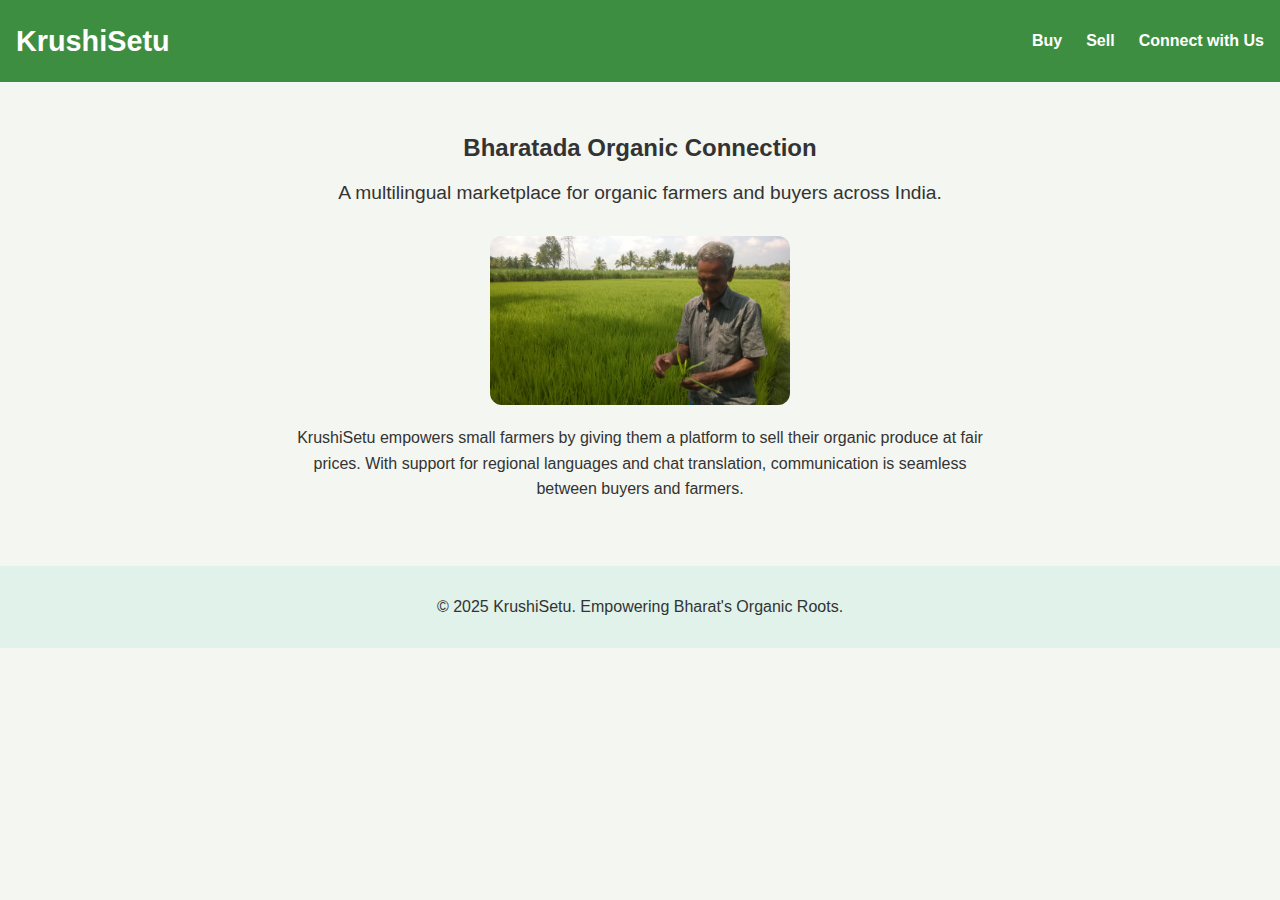
<file: index.html>
<!DOCTYPE html>
<html lang="en">
<head>
  <meta charset="UTF-8" />
  <meta name="viewport" content="width=device-width, initial-scale=1.0"/>
  <title>KrushiSetu - Bharatada Organic Connection</title>
  <link rel="stylesheet" href="style.css"/>
</head>
<body>
  <header>
    <nav>
      <h1>KrushiSetu</h1>
      <ul>
        <li><a href="marketplace.html">Buy</a></li>
        <li><a href="marketplace.html">Sell</a></li>
        <li><a href="chat.html">Connect with Us</a></li>
      </ul>
    </nav>
  </header>

  <main class="hero-section">
    <h2>Bharatada Organic Connection</h2>
    <p class="subheading">A multilingual marketplace for organic farmers and buyers across India.</p>

    <div class="image-container">
      <img src="images/farmer.jpg" alt="Organic Farmer" />
    </div>

    <p class="description">
      KrushiSetu empowers small farmers by giving them a platform to sell their organic produce at fair prices.
      With support for regional languages and chat translation, communication is seamless between buyers and farmers.
    </p>
  </main>

  <footer>
    <p>&copy; 2025 KrushiSetu. Empowering Bharat's Organic Roots.</p>
  </footer>
</body>
</html>
</file>
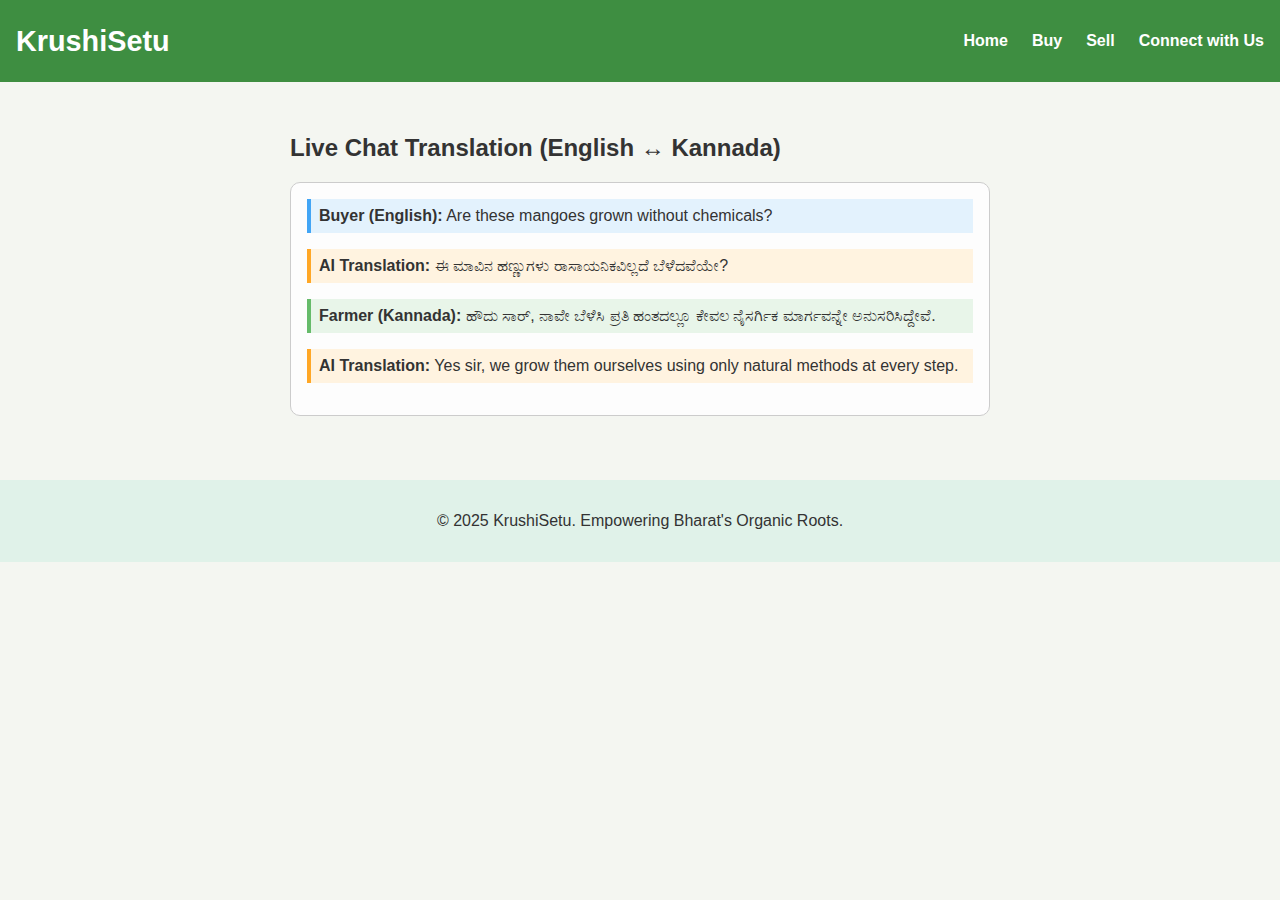
<file: chat.html>
<!DOCTYPE html>
<html lang="en">
<head>
  <meta charset="UTF-8" />
  <meta name="viewport" content="width=device-width, initial-scale=1.0"/>
  <title>Chat - KrushiSetu</title>
  <link rel="stylesheet" href="style.css"/>
</head>
<body>
  <header>
    <nav>
      <h1>KrushiSetu</h1>
      <ul>
        <li><a href="index.html">Home</a></li>
        <li><a href="marketplace.html">Buy</a></li>
        <li><a href="marketplace.html">Sell</a></li>
        <li><a href="chat.html">Connect with Us</a></li>
      </ul>
    </nav>
  </header>

  <main class="chat-container">
    <h2>Live Chat Translation (English ↔ Kannada)</h2>
    
    <div class="chat-box">
      <div class="message buyer">
        <strong>Buyer (English):</strong> Are these mangoes grown without chemicals?
      </div>
      <div class="message ai">
        <strong>AI Translation:</strong> ಈ ಮಾವಿನ ಹಣ್ಣುಗಳು ರಾಸಾಯನಿಕವಿಲ್ಲದೆ ಬೆಳೆದವೆಯೇ?
      </div>
      <div class="message farmer">
        <strong>Farmer (Kannada):</strong> ಹೌದು ಸಾರ್, ನಾವೇ ಬೆಳೆಸಿ ಪ್ರತಿ ಹಂತದಲ್ಲೂ ಕೇವಲ ನೈಸರ್ಗಿಕ ಮಾರ್ಗವನ್ನೇ ಅನುಸರಿಸಿದ್ದೇವೆ.
      </div>
      <div class="message ai">
        <strong>AI Translation:</strong> Yes sir, we grow them ourselves using only natural methods at every step.
      </div>
    </div>
  </main>

  <footer>
    <p>&copy; 2025 KrushiSetu. Empowering Bharat's Organic Roots.</p>
  </footer>
</body>
</html>
</file>
<file: style.css>
body {
  font-family: 'Segoe UI', sans-serif;
  margin: 0;
  padding: 0;
  background-color: #f4f6f1;
  color: #333;
}

header {
  background-color: #3e8e41;
  color: white;
  padding: 1rem;
}

nav {
  display: flex;
  justify-content: space-between;
  align-items: center;
}

nav h1 {
  margin: 0;
  font-size: 1.8rem;
}

nav ul {
  list-style: none;
  display: flex;
  gap: 1.5rem;
}

nav ul li a {
  color: white;
  text-decoration: none;
  font-weight: bold;
}

.hero-section {
  text-align: center;
  padding: 2rem;
}

.subheading {
  font-size: 1.2rem;
  margin-bottom: 1rem;
}

.image-container img {
  width: 300px;
  border-radius: 12px;
  margin: 1rem 0;
}

.description {
  max-width: 700px;
  margin: 0 auto;
  font-size: 1rem;
  line-height: 1.6;
}

footer {
  text-align: center;
  padding: 1rem;
  background-color: #e0f2e9;
  margin-top: 2rem;
}
.marketplace {
  padding: 2rem;
  text-align: center;
}

.product-card {
  display: inline-block;
  border: 1px solid #ddd;
  border-radius: 12px;
  padding: 1rem;
  margin: 1rem;
  width: 220px;
  background-color: #ffffff;
  box-shadow: 0 2px 5px rgba(0,0,0,0.1);
}

.product-card img {
  width: 100%;
  height: auto;
  border-radius: 8px;
}


.chat-container {
  padding: 2rem;
  max-width: 700px;
  margin: auto;
}

.chat-box {
  border: 1px solid #ccc;
  padding: 1rem;
  background-color: #fdfdfd;
  border-radius: 10px;
}

.message {
  margin-bottom: 1rem;
  padding: 0.5rem;
}

.buyer {
  background-color: #e3f2fd;
  border-left: 4px solid #42a5f5;
}

.farmer {
  background-color: #e8f5e9;
  border-left: 4px solid #66bb6a;
}

.ai {
  background-color: #fff3e0;
  border-left: 4px solid #ffa726;
}
</file>
